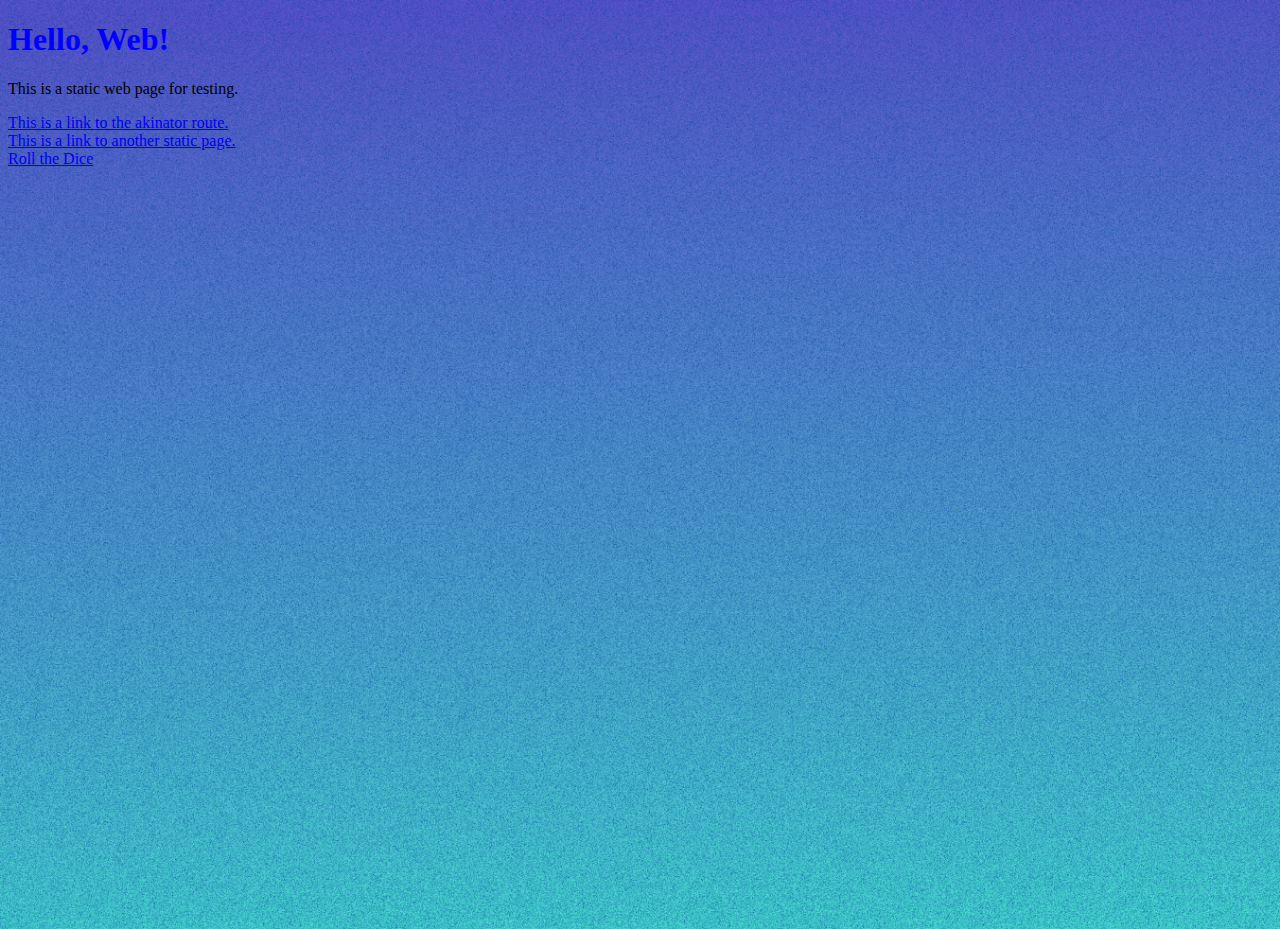
<file: public/index.html>
<!DOCTYPE html>
<html lang="en">
  <head>
    <meta charset="UTF-8" />
    <meta name="viewport" content="width=device-width, initial-scale=1.0" />
    <title>Hello, Web!</title>
    <link rel="stylesheet" href="style.css">
  </head>
  <body>
    <h1>Hello, Web!</h1>
    <p>This is a static web page for testing.</p>

    <a href="/akinator.html"
      >This is a link to the akinator route.</a
    >
    <br />
    <a href="http://localhost:8000/test.html"
      >This is a link to another static page.</a
    >
    <br/>
    <a href="/dice.html">Roll the Dice</a>
  </body>
</html>
</file>
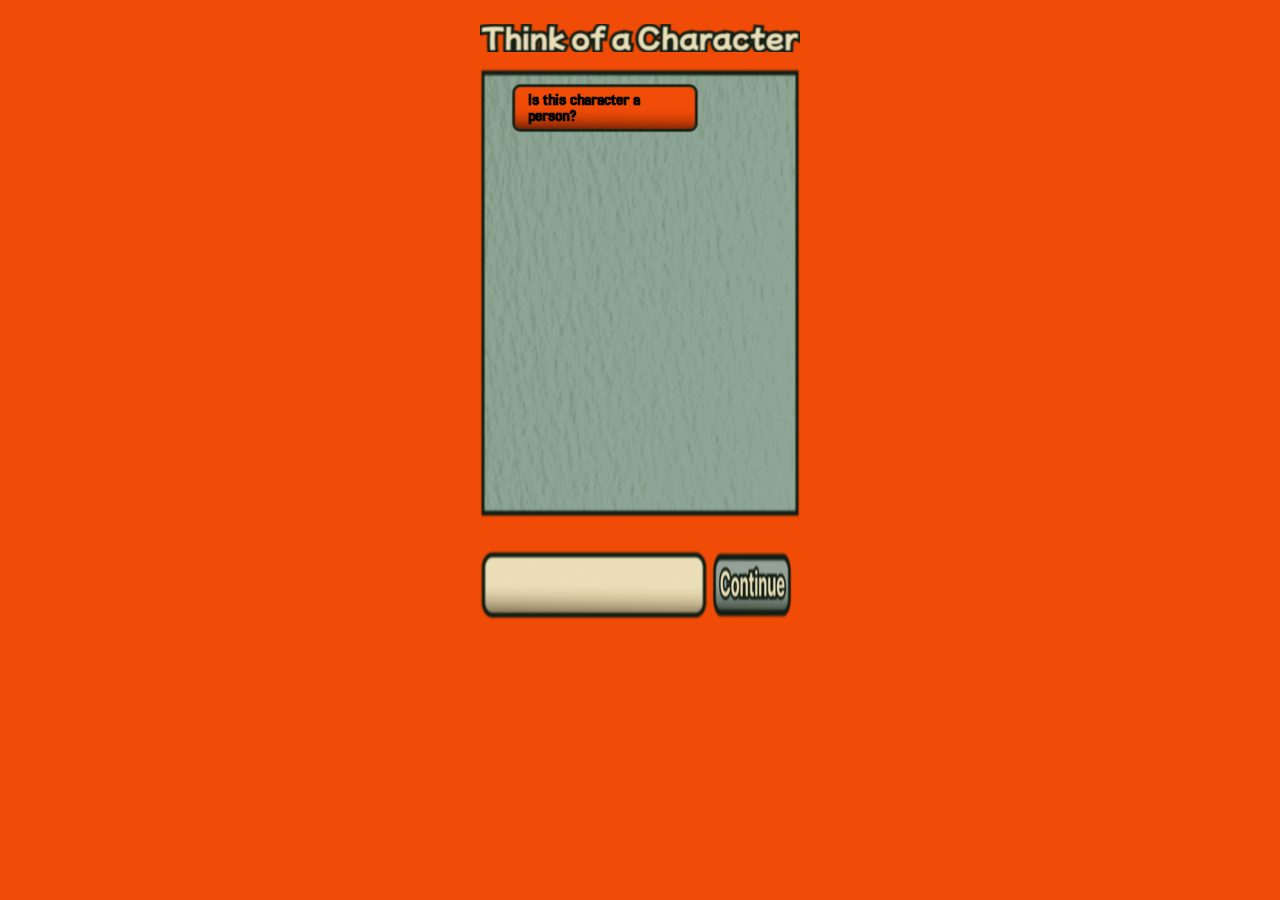
<file: public/akinator.html>
<!DOCTYPE html>
<html lang="en">
<head>
    <meta charset="UTF-8">
    <meta name="viewport" content="width=device-width, initial-scale=1.0">
    <link rel="stylesheet" href="style2.css">
    <title>Akinator</title>
    <link rel="preconnect" href="https://fonts.googleapis.com">
    <link rel="preconnect" href="https://fonts.gstatic.com" crossorigin>
    <link href="https://fonts.googleapis.com/css2?family=Jersey+25&display=swap" rel="stylesheet">
</head>
<body>
    <!-- <h1>Think of a character!</h1> -->
    <img src="img/Think of a Character.png" id="title"/>
    <div id="convo">
        
        <p id="question">Is this character a person?</p>
        <img src="img/loading.gif"id="load"/>
    </div>
    <div class="inputs">
        <input type="text" id="answer" />
        <button id="confirm"></button>
    </div>
    

    

    <script src="frontEnd.js"></script>
</body>
</html>
</file>
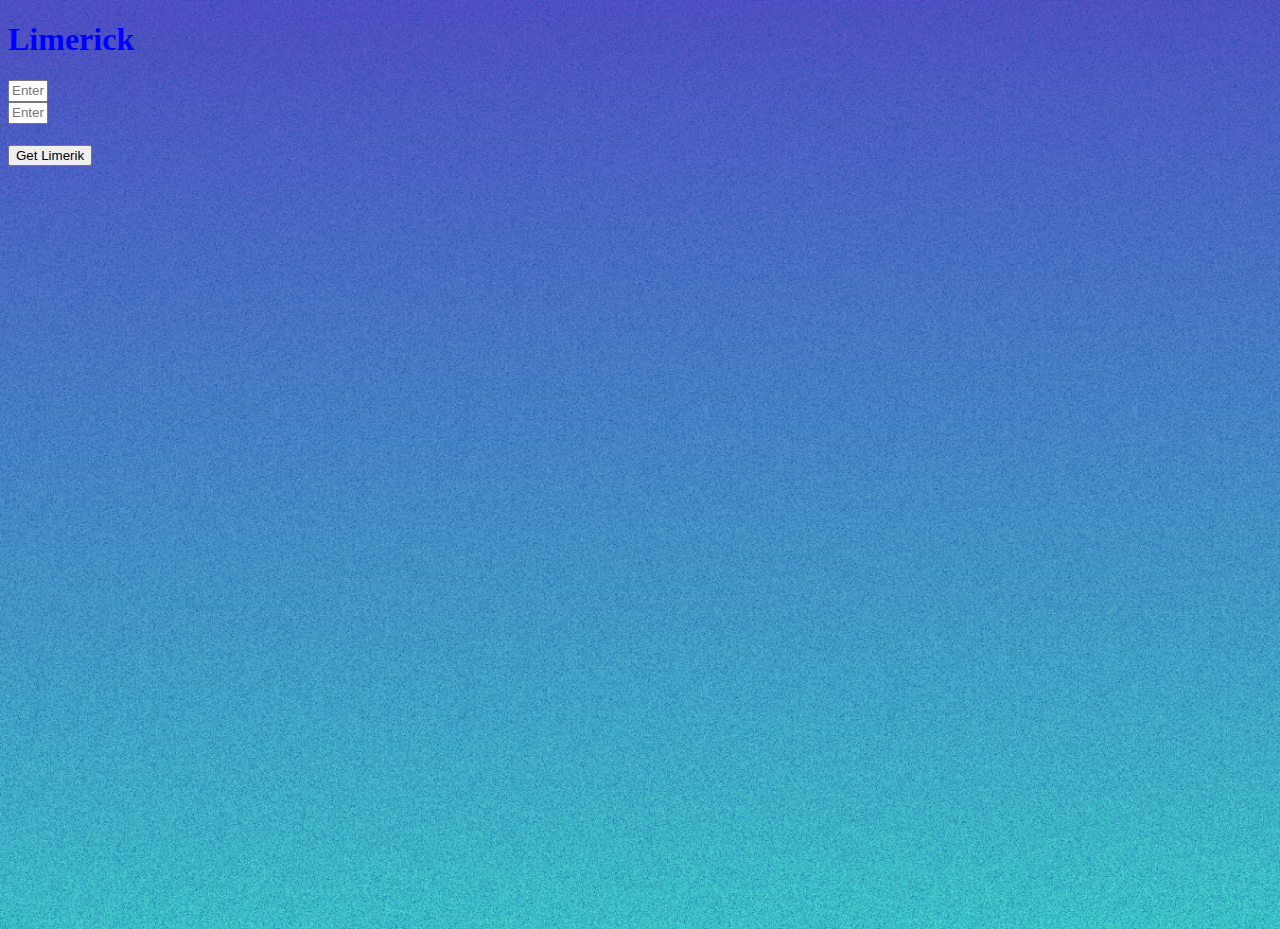
<file: public/joke.html>
<!DOCTYPE html>
<html lang="en">
<head>
    <meta charset="UTF-8">
    <meta name="viewport" content="width=device-width, initial-scale=1.0">
    <link rel="stylesheet" href="style.css">
    <title>Limerik</title>
</head>
<body>
    <h1>Limerick</h1>
    <div class = "inputs">
        <input id="topic" type="text" placeholder="Enter name" />
        <input id = "loc" type="text" placeholder="Enter location"/> 
    </div>
   

    <div id="output"></div>
    <button id="get-joke">Get Limerik</button>

    <script>
      // ?
      const getJokeButton = document.querySelector("#get-joke");

      // ?
      getJokeButton.addEventListener("click", async () => {
        // ?
        document.querySelector("#output").textContent = "loading...";

        // ?
        const topic = document.querySelector("#topic").value;
        const location = document.querySelector("#loc").value;


        // ?
        const response = await fetch(`/api/joke?topic=${topic}&location=${location}`);
        const joke = await response.text();

        // ?
        document.querySelector("#output").textContent = joke;
      });
    </script>
</body>
</html>
</file>
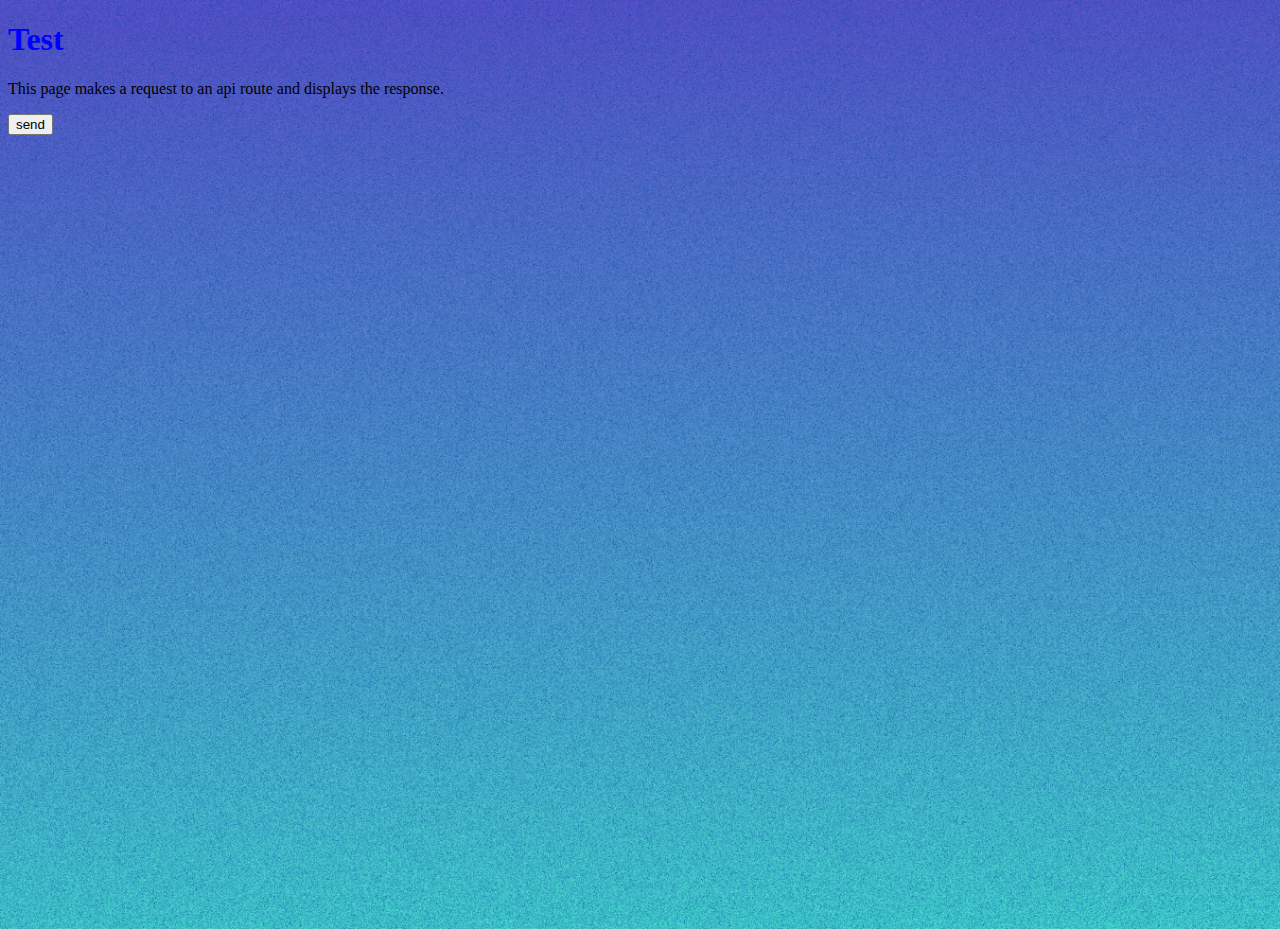
<file: public/test.html>
<!DOCTYPE html>
<html lang="en">
  <head>
    <meta charset="UTF-8" />
    <meta name="viewport" content="width=device-width, initial-scale=1.0" />
    <title>Hello, Web!</title>
    <link rel="stylesheet" href="style.css">
  </head>
  <body>
    <h1>Test</h1>
    <p>This page makes a request to an api route and displays the response.</p>
    <button id="send">send</button>
    <div id="response"></div>
    <script>
      const sendElement = document.getElementById("send");
      sendElement.addEventListener("click", () => {
        fetch(`/api/test`)
          .then((response) => response.text())
          .then((responseText) => {
            const responseElement = document.getElementById("response");
            responseElement.innerText = responseText;
          });
      });
    </script>
  </body>
</html>
</file>
<file: public/style.css>
h1{
    color:blue;

}
body{
    width:100vw;
    height:100vh;
    background-image: url(img/BackG.png);
    background-size: cover;
}

#rolledN img{
    position:relative;
    z-index: -1;
    margin:auto;
    transform:rotate(45deg);
    
}
.other{
    position:absolute;
    color:aliceblue;
}
#rolledN{
    width:inherit;
    height:max-content;
    display: flex;
    justify-content: center;
    align-items: center;
    /* position: relative; */
}
#rolledN p{
    width:20vw;
    height:fit-content;
    top: 50%;
    
    transform: translateX(116%);
    /* position:absolute;
    right:2rem; */
}
#title{
    width:720px;
    height:720px;
    top: 0;
    left: 25%;
    font-size: 5rem;
    
}
#rolledN h3{
    bottom: 25%;;
    left: 25%;
    font-size: 3rem;
    
}
#rolledN h4{
    bottom: 35%;
    left: 35%;
    transform: translateX(-50%);
    margin-left: 30px;
    font-size: 2rem;
}
.inputs{
    width: 15vw;
    height: 5vh;
    display: flex;
    flex-direction: column; 
    margin-bottom: 20px;
}
.inputs input{
    width: 2rem;
    height: 1rem;
}
</file>
<file: public/style2.css>
body{
    width:auto;
    height:100%;
    max-height: 1117px;
    display: flex;
    background-color: #F04B07;
    flex-direction: column;
    align-items: center;
}
#load{
    width:50px;
    height:auto;
    padding-left: 1.5rem;
    visibility: hidden;
}
#load.display{
    visibility: visible;
}

#convo{
    width:25vw;
    height:50vh;
    overflow-y: scroll;
    display: flex;
    margin-top: 1rem;
    flex-direction: column;
    -ms-overflow-style: none;  /* IE and Edge */
    scrollbar-width: none;
    background-image: url(img/Rectangle\ 1.png);
    background-size: 100% 100%;
    
}
#title{
    width:25vw;
    height:fit-content;
    margin-top: 1rem;
}

#convo::-webkit-scrollbar{
    display: none;
}
h1, h2{
    padding-left: 1.5rem;
    font-family: "Jersey 25", sans-serif;
    font-weight: 600;
    font-style: normal;
}
#question, .prevQues{
    width: 12vw;
    padding-inline-start: 1rem;
    padding-inline-end: 1rem;
    padding-block: 0.5rem;
    text-align: left;
    text-wrap: wrap;
    font-family: "Jersey 25", sans-serif;
    font-weight: 600;
    font-style: normal;
    display: block;
    align-self: flex-start;
    margin-left: 2rem;
    /* background-color: #F04B07; */
    border-image:url(img/Border.png) 30/10px/1px;
    background-image: url(img/questionFill.png);
    background-size: 100% 100%;
    background-repeat: no-repeat;
}
.ans{
    width: max-content;
    padding-inline-start: 1rem;
    padding-inline-end: 1rem;
    padding-block: 0.5rem;
    text-align: left;
    font-family: "Jersey 25", sans-serif;
    font-weight: 600;
    font-style: normal;
    
    display: block;
    align-self: flex-end;
    margin-right: 2rem;
    background-image: url(img/Rectangle\ 4.png);
    background-size: 100% 100%;
    background-repeat: no-repeat;
}
.inputs{
    margin-top: 2rem;
    width: 25vw;
    height: 5vh;
}
input[type=text]{
    text-align: center;
    height: 150%;
    width: 70%;
    vertical-align: middle;
    background-image: url(img/inputField.png);
    background-size: 100% 100%;
    background-repeat: no-repeat;
    background-color: transparent;
    border: none;
    font-family: "Jersey 25", sans-serif;
    font-weight: 600;
    font-style: normal;
    font-size: 1.5rem;
}
input[type=text]:focus:enabled{
    background-image: url(img/InputActive.png);
    outline: none;

}
button{
    height: 150%;
    width: 25%;
    vertical-align: middle;
    background-image: url(img/Group\ 1.png);
    background-size: 100% 100%;
    background-repeat: no-repeat;
    background-color: transparent;
    border:none;
}
button:hover{
    background-image: url(img/ButHov.png);
    border:none;
}
button:active{
    background-image: url(img/ButtHit.png);
    border:none;
}
</file>
